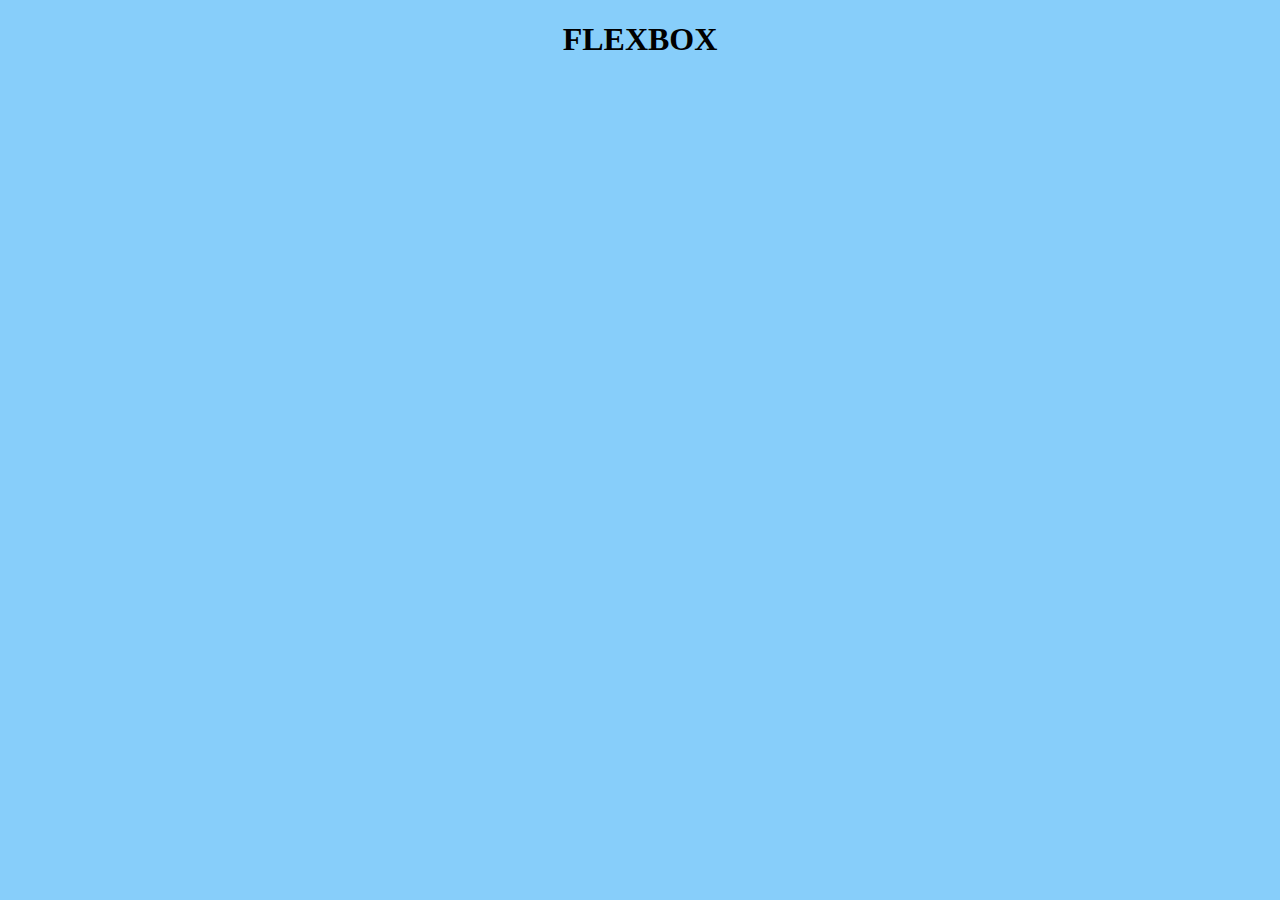
<file: index.html>
<!DOCTYPE html>
<html lang="en">
<head>
  <meta charset="UTF-8">
  <meta name="viewport" content="width=device-width, initial-scale=1.0">
  <title>Document</title>
  <link rel="stylesheet" href="main.css">
</head>
<body>
  <h1>FLEXBOX</h1>
<script src="main.js"></script>
</body>
</html>
</file>
<file: main.css>
body {
  background-color: lightskyblue;
  padding: 0;
  margin: 0;
  text-align: center;
  min-height: 400px;
  margin-bottom: 100px;
  clear: both;
  font-family: futura;
}

/* Nav Section */
.navigation {
  background-color: seagreen;
  display: flex;
}

.nav-list {
  list-style-type: none;
  margin: 0;
  padding: 0;
  display: flex;
}

.nav-item a {
  margin: 1em;
  display: block;
  color: plum;
  text-align: center;
  padding: 14px 16px;
  text-decoration: none;
}

.nav-item a:hover {
  color: purple;
  background-color: lightskyblue;
}

footer {
  width: 100%;
  color: plum;
  background-color: seagreen;
  padding: 20px;
  position: fixed;
  left: 0;
  bottom: 0;
}

.wilds {
  display: flex;
  flex-flow: row wrap;
  justify-content: center;
}

.wilds img {
  height: 250px;
  margin: 50px;
}

.fuzzies {
  display: flex;
  flex-flow: row wrap;
  justify-content: center;
}

.fuzzies img {
  height: 250px;
  margin: 50px;
}
</file>
